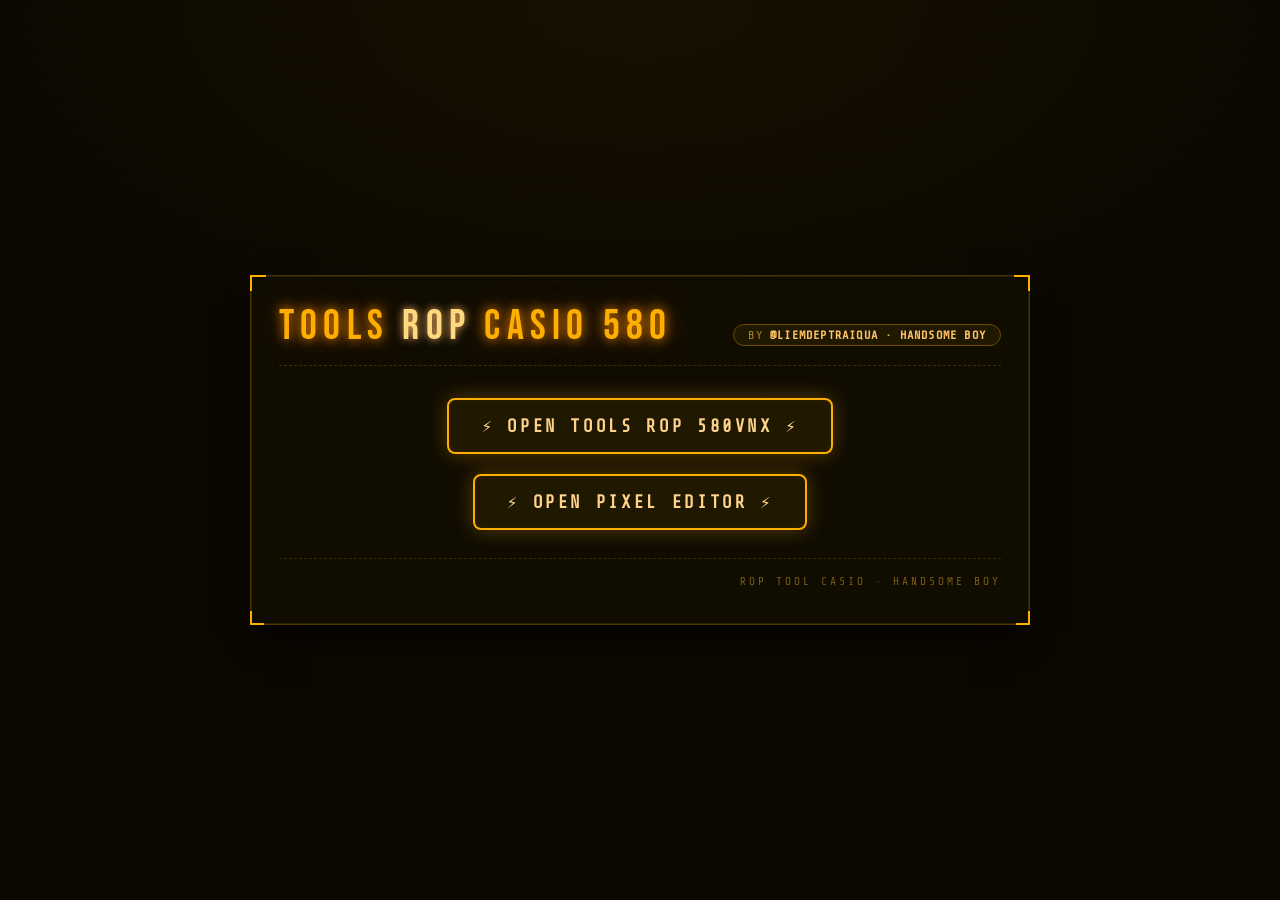
<file: index.html>
<!DOCTYPE html>
<html lang="en">
<head>
  <meta charset="UTF-8">
  <meta name="viewport" content="width=device-width, initial-scale=1.0, maximum-scale=1.0, user-scalable=yes">
  <title>HOME · HANDSOME BOY</title>
  <link rel="preconnect" href="https://fonts.googleapis.com">
  <link href="https://fonts.googleapis.com/css2?family=Share+Tech+Mono&family=Bebas+Neue&display=swap" rel="stylesheet">
  <style>
    * {
      margin: 0;
      padding: 0;
      box-sizing: border-box;
    }
  h1 {
  white-space: nowrap;
}
    body {
      min-height: 100vh;
      background: #0a0800;
      background-image: 
        radial-gradient(ellipse 80% 60% at 50% 0%, rgba(255, 176, 0, 0.05) 0%, transparent 70%),
        repeating-linear-gradient(0deg, transparent, transparent 2px, rgba(0,0,0,0.08) 2px, rgba(0,0,0,0.08) 4px);
      display: flex;
      align-items: center;
      justify-content: center;
      font-family: 'Share Tech Mono', 'Courier New', monospace;
      padding: 20px;
    }

    .toolkit-card {
      max-width: 780px;
      width: 100%;
      background: #0f0c00;
      border: 1px solid #4d3500;
      box-shadow: 0 0 0 1px #2a1e00 inset, 0 20px 35px -10px rgba(0,0,0,0.9);
      position: relative;
      padding: 28px 28px 36px;
      transition: all 0.2s;
    }

    .toolkit-card::before,
    .toolkit-card::after,
    .corner-bl,
    .corner-br {
      content: '';
      position: absolute;
      width: 14px;
      height: 14px;
      border-color: #ffb000;
      border-style: solid;
      pointer-events: none;
    }

    .toolkit-card::before {
      top: -1px;
      left: -1px;
      border-width: 2px 0 0 2px;
    }

    .toolkit-card::after {
      top: -1px;
      right: -1px;
      border-width: 2px 2px 0 0;
    }

    .corner-bl {
      bottom: -1px;
      left: -1px;
      border-width: 0 0 2px 2px;
    }

    .corner-br {
      bottom: -1px;
      right: -1px;
      border-width: 0 2px 2px 0;
    }

    .header-row {
      display: flex;
      align-items: baseline;
      justify-content: space-between;
      flex-wrap: wrap;
      margin-bottom: 32px;
      border-bottom: 1px dashed #3d2c00;
      padding-bottom: 16px;
    }

    h1 {
      font-family: 'Bebas Neue', sans-serif;
      font-size: 2.6rem;
      font-weight: 400;
      letter-spacing: 0.15em;
      color: #ffb000;
      text-shadow: 0 0 12px #ff8c00, 0 0 30px rgba(255,140,0,0.4);
      line-height: 1.1;
      word-break: break-word;
    }

    h1 span {
      color: #ffdb80;
      text-shadow: 0 0 8px #ffb86b;
    }

    .byline {
      color: #b3802a;
      font-size: 0.75rem;
      letter-spacing: 0.1em;
      background: #1f1800;
      padding: 3px 14px;
      border: 1px solid #6b4a00;
      border-radius: 30px;
      backdrop-filter: blur(2px);
      text-transform: uppercase;
      white-space: nowrap;
    }

    .byline b {
      color: #ffc468;
      font-weight: 600;
    }

    .launch-btn-wrapper {
      display: flex;
      justify-content: center;
      margin: 20px 0 18px;
    }

    .launch-btn {
      background: transparent;
      border: 2px solid #ffb000;
      color: #ffd58c;
      font-family: 'Share Tech Mono', monospace;
      font-size: 1.1rem;           /* 缩小字体 */
      font-weight: bold;
      letter-spacing: 0.15em;
      text-transform: uppercase;
      padding: 16px 32px;
      cursor: pointer;
      box-shadow: 0 0 20px rgba(255, 176, 0, 0.3), inset 0 0 10px rgba(255, 176, 0, 0.05);
      background: #1f1800;
      transition: all 0.2s ease;
      text-decoration: none;
      display: inline-block;
      border-radius: 8px;
      backdrop-filter: blur(4px);
      white-space: nowrap;          /* 强制不换行 */
    }

    .launch-btn:hover {
      background: #2f2400;
      border-color: #ffc234;
      color: #fff2d4;
      box-shadow: 0 0 35px #ffb00066, inset 0 0 20px #ffb00033;
      transform: scale(1.02);
      text-shadow: 0 0 8px #ffdd99;
    }

    .launch-btn:active {
      transform: scale(0.98);
    }

    .footer-note {
      margin-top: 28px;
      text-align: right;
      color: #7a5a1a;
      font-size: 0.7rem;
      border-top: 1px dashed #3a2800;
      padding-top: 16px;
      letter-spacing: 3px;
      text-transform: uppercase;
    }

    /* 响应式 */
    @media (max-width: 550px) {
      .toolkit-card { padding: 18px; }
      h1 { font-size: 1.9rem; }
      .byline { font-size: 0.65rem; padding: 2px 10px; white-space: normal; }
      .launch-btn { 
        font-size: 0.9rem;          /* 移动端再缩小一点 */
        padding: 12px 16px; 
        letter-spacing: 0.1em; 
        white-space: nowrap; 
      }
    }

    body::after {
      content: '';
      position: fixed;
      top: 0; left: 0; width: 100%; height: 100%;
      background: repeating-linear-gradient(0deg, rgba(0,0,0,0.02) 0px, rgba(255,120,0,0.02) 1px, transparent 2px, transparent 3px);
      pointer-events: none;
      z-index: 999;
    }
  </style>
</head>
<body>
  <div class="toolkit-card">
    <span class="corner-bl" aria-hidden="true"></span>
    <span class="corner-br" aria-hidden="true"></span>

    <div class="header-row">
      <h1>TOOLS <span>ROP</span> CASIO 580</h1>
      <div class="byline">by <b>@liemdeptraiqua · Handsome Boy</b></div>
    </div>

    <div class="launch-btn-wrapper">
  <a href="#" onclick="window.open(window.location.origin + '/Tools_Rop/', '_blank')" class="launch-btn">
    ⚡ OPEN TOOLS ROP 580VNX ⚡
  </a>
</div>
    <div class="launch-btn-wrapper">
      <a href="#" onclick="window.open(window.location.origin + '/Pixel_Editor/', '_blank')" class="launch-btn">
    ⚡ OPEN PIXEL EDITOR ⚡
      </a>
    </div>
    

    <div class="footer-note">ROP TOOL CASIO · HANDSOME BOY    </div>
  </div>
</body>
</html>
</file>
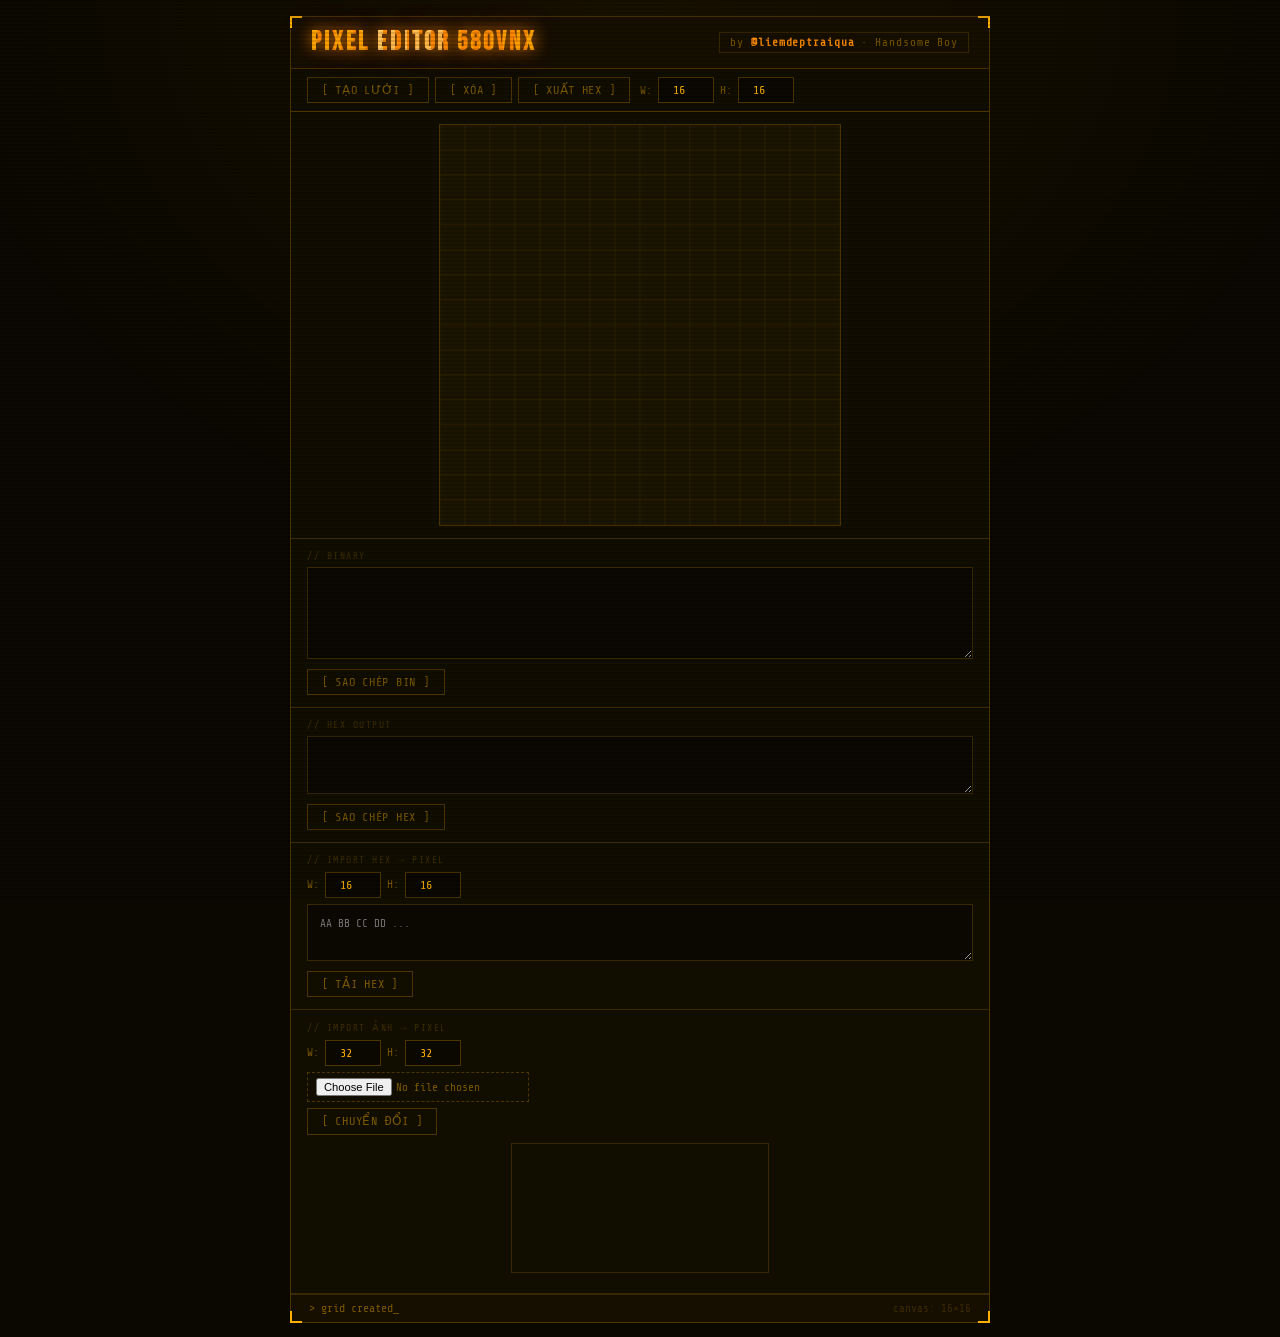
<file: Pixel_Edit/index.html>
<!DOCTYPE html>
<html lang="vi">
<head>
<meta charset="UTF-8">
<meta name="viewport" content="width=device-width, initial-scale=1.0, maximum-scale=1.0, user-scalable=no, viewport-fit=cover">
<title>PIXEL EDITOR · 580VNX · Handsome Boy</title>
<link rel="preconnect" href="https://fonts.googleapis.com">
<link href="https://fonts.googleapis.com/css2?family=Share+Tech+Mono&family=Bebas+Neue&display=swap" rel="stylesheet">
<style>
:root {
  --bg:     #0a0800;
  --paper:  #110e00;
  --panel:  #160f00;
  --border: #3a2800;
  --border2:#4d3500;
  --amber:  #ffb000;
  --amber2: #ff8c00;
  --amber3: #ffdb80;
  --dim:    #7a5800;
  --dimmer: #3d2c00;
  --red:    #ff4400;
  --green:  #39ff14;
  --text:   #ffe066;
}
*{box-sizing:border-box;margin:0;padding:0}

/* CRT scanline */
body::before {
  content:'';position:fixed;inset:0;
  background:repeating-linear-gradient(0deg,transparent,transparent 2px,rgba(0,0,0,0.13) 2px,rgba(0,0,0,0.13) 4px);
  pointer-events:none;z-index:9999;
}

body {
  background:var(--bg);
  font-family:'Share Tech Mono',monospace;
  min-height:100vh;
  display:flex;flex-direction:column;align-items:center;
  padding:16px;color:var(--amber);
  background-image:radial-gradient(ellipse 80% 60% at 50% 0%,rgba(255,160,0,0.06) 0%,transparent 70%);
}

/* ── WRAP ── */
.wrap{width:100%;max-width:700px;}

/* ── HEADER ── */
.header {
  border:1px solid var(--border2);border-bottom:none;
  padding:10px 20px;background:var(--panel);
  display:flex;align-items:center;justify-content:space-between;
  flex-wrap:wrap;gap:8px;position:relative;
}
.header::before,.header::after{content:'';position:absolute;width:10px;height:10px;border-color:var(--amber);border-style:solid;}
.header::before{top:-1px;left:-1px;border-width:2px 0 0 2px;}
.header::after {top:-1px;right:-1px;border-width:2px 2px 0 0;}

h1 {
  white-space: nowrap;    
  font-family:'Bebas Neue',sans-serif;font-size:1.6rem;
  letter-spacing:.12em;color:var(--amber);
  text-shadow:0 0 16px var(--amber2),0 0 40px rgba(255,140,0,.3);
  animation:flicker 8s infinite;
  /* striped effect on title */
  background:repeating-linear-gradient(
    90deg,
    var(--amber) 0px, var(--amber) 6px,
    var(--amber2) 6px, var(--amber2) 12px
  );
  -webkit-background-clip:text;
  -webkit-text-fill-color:transparent;
  background-clip:text;
}
@keyframes flicker{0%,95%,100%{opacity:1;}96%{opacity:.85;}97%{opacity:1;}98%{opacity:.7;}99%{opacity:1;}}

h1 span{
  background:repeating-linear-gradient(90deg,var(--amber3) 0px,var(--amber3) 6px,var(--amber2) 6px,var(--amber2) 12px);
  -webkit-background-clip:text;-webkit-text-fill-color:transparent;background-clip:text;
}
.credit{font-size:.7rem;color:var(--dim);border:1px solid var(--border);padding:3px 10px;letter-spacing:.08em;}
.credit b{color:var(--amber2);}

/* ── TOOLBAR ── */
.toolbar {
  border:1px solid var(--border2);border-bottom:none;
  padding:8px 16px;background:var(--paper);
  display:flex;flex-wrap:wrap;gap:6px;align-items:center;
}
.toolbar-section {
  border:1px solid var(--border2);border-bottom:none;
  padding:6px 16px;background:var(--paper);
  display:flex;flex-wrap:wrap;gap:6px;align-items:center;
}
.section-label{font-size:.6rem;color:var(--dimmer);letter-spacing:.1em;text-transform:uppercase;margin-right:4px;}

button {
  background:transparent;border:1px solid var(--border2);
  padding:5px 14px;font-family:'Share Tech Mono',monospace;
  font-size:.75rem;color:var(--dim);cursor:pointer;
  letter-spacing:.06em;transition:all .12s;text-transform:uppercase;
}
button:hover{color:var(--amber);border-color:var(--amber);background:rgba(255,176,0,.07);box-shadow:0 0 10px rgba(255,176,0,.15);}
button:active{transform:scale(.97);}

input[type="number"] {
  background:var(--bg);border:1px solid var(--border2);
  color:var(--amber);font-family:'Share Tech Mono',monospace;
  font-size:.75rem;padding:5px 8px;width:56px;text-align:center;outline:none;
}
input[type="number"]:focus{border-color:var(--amber2);}
input[type="file"]{
  background:transparent;border:1px dashed var(--border2);
  color:var(--dim);font-family:'Share Tech Mono',monospace;
  font-size:.7rem;padding:5px 8px;outline:none;
  cursor:pointer;
}

/* ── MAIN BORDER ── */
.main-border{
  border:1px solid var(--border2);background:var(--paper);position:relative;
}
.main-border::before,.main-border::after{content:'';position:absolute;width:10px;height:10px;border-color:var(--amber);border-style:solid;}
.main-border::before{bottom:-1px;left:-1px;border-width:0 0 2px 2px;}
.main-border::after {bottom:-1px;right:-1px;border-width:0 2px 2px 0;}

/* ── CANVAS AREA ── */
.canvas-wrap{padding:12px;display:flex;justify-content:center;overflow-x:auto;border-bottom:1px solid var(--border);}
#pixelCanvas{
  display:block;border:1px solid var(--border2);
  image-rendering:crisp-edges;touch-action:none;
  background:#1a1400;cursor:crosshair;
}

/* ── OUTPUT SECTION ── */
.output-section{padding:12px 16px;border-bottom:1px solid var(--border);}
.panel-label{font-size:.6rem;text-transform:uppercase;letter-spacing:.16em;color:var(--dimmer);display:block;margin-bottom:6px;}

textarea{
  width:100%;background:var(--bg);border:1px solid var(--border);
  color:var(--amber3);font-family:'Share Tech Mono',monospace;
  font-size:11px;padding:10px 12px;resize:vertical;outline:none;
  line-height:1.6;
}
textarea:focus{border-color:var(--amber2);}

/* ── STATUS BAR ── */
.status-row{
  border-top:1px solid var(--border);padding:7px 18px;background:var(--panel);
  display:flex;justify-content:space-between;align-items:center;flex-wrap:wrap;gap:8px;
}
.status-pill{font-size:.72rem;color:var(--dim);font-family:'Share Tech Mono',monospace;transition:color .3s;}
.stats-pill{font-size:.68rem;color:var(--dimmer);}

/* ── PREVIEW ── */
#preview{display:block;margin:8px auto;border:1px solid var(--border);}

.addr-inp{
  background:var(--bg);border:1px solid var(--border2);color:var(--amber);
  font-family:'Share Tech Mono',monospace;font-size:.75rem;padding:4px 8px;
  width:50px;text-align:center;outline:none;
}
</style>
</head>
<body>
<div class="wrap">

  <!-- HEADER -->
  <div class="header">
    <h1>PIXEL <span>EDITOR</span> 580VNX</h1>
    <div class="credit">by <b>@liemdeptraiqua</b> · Handsome Boy</div>
  </div>

  <!-- TOOLBAR: CREATE -->
  <div class="toolbar">
    <button id="createGridBtn">[ TẠO LƯỚI ]</button>
    <button id="clearGridBtn">[ XÓA ]</button>
    <button id="exportBtn">[ XUẤT HEX ]</button>
    <span style="color:var(--dim);font-size:.7rem;margin-left:4px">W:</span>
    <input class="addr-inp" type="number" id="cols" value="16" min="1" max="192">
    <span style="color:var(--dim);font-size:.7rem">H:</span>
    <input class="addr-inp" type="number" id="rows" value="16" min="1" max="63">
  </div>

  <!-- MAIN -->
  <div class="main-border">

    <!-- CANVAS -->
    <div class="canvas-wrap">
      <canvas id="pixelCanvas" width="512" height="512"></canvas>
    </div>

    <!-- BINARY OUTPUT -->
    <div class="output-section">
      <span class="panel-label">// binary</span>
      <textarea id="binaryOut" rows="4" readonly></textarea>
      <div style="margin-top:6px">
        <button class="copy-btn" data-target="binaryOut">[ SAO CHÉP BIN ]</button>
      </div>
    </div>

    <!-- HEX OUTPUT -->
    <div class="output-section">
      <span class="panel-label">// hex output</span>
      <textarea id="hexOut" rows="2" readonly></textarea>
      <div style="margin-top:6px">
        <button class="copy-btn" data-target="hexOut">[ SAO CHÉP HEX ]</button>
      </div>
    </div>

    <!-- IMPORT HEX -->
    <div class="output-section">
      <span class="panel-label">// import hex → pixel</span>
      <div style="display:flex;gap:6px;align-items:center;margin-bottom:6px;flex-wrap:wrap;">
        <span style="color:var(--dim);font-size:.7rem">W:</span>
        <input class="addr-inp" type="number" id="hexW" value="16" min="1" max="192">
        <span style="color:var(--dim);font-size:.7rem">H:</span>
        <input class="addr-inp" type="number" id="hexH" value="16" min="1" max="63">
      </div>
      <textarea id="hexInput" placeholder="AA BB CC DD ..." rows="2"></textarea>
      <div style="margin-top:6px"><button id="loadHexBtn">[ TẢI HEX ]</button></div>
    </div>

    <!-- IMPORT IMAGE -->
    <div class="output-section">
      <span class="panel-label">// import ảnh → pixel</span>
      <div style="display:flex;gap:6px;align-items:center;margin-bottom:6px;flex-wrap:wrap;">
        <span style="color:var(--dim);font-size:.7rem">W:</span>
        <input class="addr-inp" type="number" id="imgW" value="32" min="1" max="192">
        <span style="color:var(--dim);font-size:.7rem">H:</span>
        <input class="addr-inp" type="number" id="imgH" value="32" min="1" max="63">
      </div>
      <input type="file" id="imageLoader" accept="image/*">
      <div style="margin-top:6px"><button id="processImageBtn">[ CHUYỂN ĐỔI ]</button></div>
      <canvas id="preview" width="256" height="128"></canvas>
    </div>

    <!-- STATUS -->
    <div class="status-row">
      <div class="status-pill" id="statusMsg">&gt; ready_</div>
      <div class="stats-pill" id="statsMsg">canvas: 16×16</div>
    </div>

  </div>
</div>

<script>
(function(){
  const canvas=document.getElementById('pixelCanvas');
  const ctx=canvas.getContext('2d');
  const colsInput=document.getElementById('cols');
  const rowsInput=document.getElementById('rows');
  const binaryOut=document.getElementById('binaryOut');
  const hexOut=document.getElementById('hexOut');
  const hexW=document.getElementById('hexW');
  const hexH=document.getElementById('hexH');
  const hexInput=document.getElementById('hexInput');
  const imgW=document.getElementById('imgW');
  const imgH=document.getElementById('imgH');
  const imageLoader=document.getElementById('imageLoader');
  const preview=document.getElementById('preview');
  const statusMsg=document.getElementById('statusMsg');
  const statsMsg=document.getElementById('statsMsg');

  let rows=16,cols=16,grid=[],cellSize=32,isDrawing=false,drawMode=true,lastRow=-1,lastCol=-1;

  function setStatus(t,err=false){statusMsg.textContent=t;statusMsg.style.color=err?'var(--red)':'var(--dim)';}

  function createGrid(r,c){
    r=r||parseInt(rowsInput.value)||16;
    c=c||parseInt(colsInput.value)||16;
    r=Math.min(63,Math.max(1,r));
    c=Math.min(192,Math.max(1,c));
    rows=r;cols=c;
    grid=Array.from({length:rows},()=>new Array(cols).fill(false));
    cellSize=Math.max(4,Math.min(32,Math.floor(Math.min(400/cols,400/rows))));
    canvas.width=cols*cellSize;canvas.height=rows*cellSize;
    redrawCanvas();
    statsMsg.textContent=`canvas: ${cols}×${rows}`;
    setStatus('> grid created_');
  }

  function redrawCanvas(){
    ctx.clearRect(0,0,canvas.width,canvas.height);
    for(let r=0;r<rows;r++) for(let c=0;c<cols;c++){
      if(grid[r][c]){ctx.fillStyle='#ff8c00';ctx.fillRect(c*cellSize,r*cellSize,cellSize,cellSize);}
      else{
        ctx.fillStyle='#1a1400';ctx.fillRect(c*cellSize,r*cellSize,cellSize,cellSize);
        ctx.strokeStyle='#3a2a00';ctx.lineWidth=0.5;ctx.strokeRect(c*cellSize,r*cellSize,cellSize,cellSize);
      }
    }
  }

  function setPixel(row,col,active){
    if(row<0||row>=rows||col<0||col>=cols) return;
    if(grid[row][col]===active) return;
    grid[row][col]=active;
    ctx.fillStyle=active?'#ff8c00':'#1a1400';
    ctx.fillRect(col*cellSize,row*cellSize,cellSize,cellSize);
    if(!active){ctx.strokeStyle='#3a2a00';ctx.lineWidth=0.5;ctx.strokeRect(col*cellSize,row*cellSize,cellSize,cellSize);}
  }

  function drawLine(x0,y0,x1,y1,mode){
    const dx=Math.abs(x1-x0),dy=Math.abs(y1-y0),sx=x0<x1?1:-1,sy=y0<y1?1:-1;
    let err=dx-dy,x=x0,y=y0;
    while(true){setPixel(y,x,mode);if(x===x1&&y===y1) break;const e2=2*err;if(e2>-dy){err-=dy;x+=sx;}if(e2<dx){err+=dx;y+=sy;}}
  }

  function getCellFromClient(clientX,clientY){
    const rect=canvas.getBoundingClientRect();
    const scaleX=canvas.width/rect.width,scaleY=canvas.height/rect.height;
    const cx=(clientX-rect.left)*scaleX,cy=(clientY-rect.top)*scaleY;
    if(cx<0||cx>=canvas.width||cy<0||cy>=canvas.height) return null;
    return{row:Math.floor(cy/cellSize),col:Math.floor(cx/cellSize)};
  }

  function handleStart(e){
    e.preventDefault();const client=e.touches?e.touches[0]:e;
    const pos=getCellFromClient(client.clientX,client.clientY);if(!pos) return;
    const{row,col}=pos;drawMode=!grid[row][col];isDrawing=true;lastRow=row;lastCol=col;setPixel(row,col,drawMode);
  }
  function handleMove(e){
    if(!isDrawing) return;e.preventDefault();
    const client=e.touches?e.touches[0]:e;
    const pos=getCellFromClient(client.clientX,client.clientY);if(!pos) return;
    const{row,col}=pos;if(row===lastRow&&col===lastCol) return;
    drawLine(lastCol,lastRow,col,row,drawMode);lastRow=row;lastCol=col;
  }
  function handleEnd(e){e.preventDefault();isDrawing=false;lastRow=lastCol=-1;}

  canvas.addEventListener('touchstart',handleStart,{passive:false});
  canvas.addEventListener('touchmove',handleMove,{passive:false});
  canvas.addEventListener('touchend',handleEnd);
  canvas.addEventListener('touchcancel',handleEnd);
  canvas.addEventListener('mousedown',handleStart);
  window.addEventListener('mousemove',handleMove);
  window.addEventListener('mouseup',handleEnd);

  function generateData(){
    let bin='',hex=[];
    for(let r=0;r<rows;r++){
      let line='';
      for(let c=0;c<cols;c++) line+=grid[r][c]?'1':'0';
      bin+=line+'\n';
      for(let k=0;k<line.length;k+=8) hex.push(parseInt(line.slice(k,k+8).padEnd(8,'0'),2).toString(16).toUpperCase().padStart(2,'0'));
    }
    binaryOut.value=bin.trim();hexOut.value=hex.join(' ');
    setStatus(`> exported ${hex.length} bytes_`);
    statsMsg.textContent=`canvas: ${cols}×${rows} | bytes: ${hex.length}`;
  }

  function clearGrid(){
    for(let r=0;r<rows;r++) for(let c=0;c<cols;c++) grid[r][c]=false;
    redrawCanvas();binaryOut.value=hexOut.value='';setStatus('> cleared_');
  }

  function copyText(text){
    navigator.clipboard?.writeText(text).then(()=>setStatus('> copied_')).catch(()=>{
      const ta=document.createElement('textarea');ta.value=text;document.body.appendChild(ta);ta.select();
      document.execCommand('copy');document.body.removeChild(ta);setStatus('> copied_');
    });
  }

  function loadHex(){
    const w=parseInt(hexW.value),h=parseInt(hexH.value);
    if(w<1||h<1||w>192||h>63) return;
    createGrid(h,w);
    const bytes=hexInput.value.trim().split(/\s+/).filter(b=>/^[0-9A-Fa-f]+$/.test(b));
    let bin='';bytes.forEach(b=>bin+=parseInt(b,16).toString(2).padStart(8,'0'));
    let idx=0;
    for(let r=0;r<h;r++) for(let c=0;c<w;c++){if(bin[idx]==='1') setPixel(r,c,true);idx++;}
    generateData();setStatus('> hex loaded_');
  }

  function processImage(){
    const file=imageLoader.files[0];if(!file) return setStatus('> no image_',true);
    let w=Math.min(192,Math.max(1,parseInt(imgW.value))),h=Math.min(63,Math.max(1,parseInt(imgH.value)));
    const reader=new FileReader();
    reader.onload=e=>{
      const img=new Image();
      img.onload=()=>{
        createGrid(h,w);
        const tmp=document.createElement('canvas');tmp.width=w;tmp.height=h;
        const tCtx=tmp.getContext('2d');tCtx.drawImage(img,0,0,w,h);
        const data=tCtx.getImageData(0,0,w,h).data;
        preview.width=w*6;preview.height=h*6;
        const pctx=preview.getContext('2d');
        let idx=0;
        for(let y=0;y<h;y++) for(let x=0;x<w;x++){
          const gray=(data[idx]+data[idx+1]+data[idx+2])/3,active=gray<128;
          if(active) setPixel(y,x,true);
          pctx.fillStyle=active?'#ff8c00':'#0a0800';pctx.fillRect(x*6,y*6,6,6);
          idx+=4;
        }
        generateData();setStatus('> image converted_');
      };img.src=e.target.result;
    };reader.readAsDataURL(file);
  }

  document.getElementById('createGridBtn').onclick=()=>{createGrid();generateData();};
  document.getElementById('clearGridBtn').onclick=clearGrid;
  document.getElementById('exportBtn').onclick=generateData;
  document.getElementById('loadHexBtn').onclick=loadHex;
  document.getElementById('processImageBtn').onclick=processImage;
  document.querySelectorAll('[data-target]').forEach(btn=>{
    btn.onclick=()=>copyText(document.getElementById(btn.dataset.target).value);
  });

  createGrid();
})();
</script>
</body>
</html>
</file>
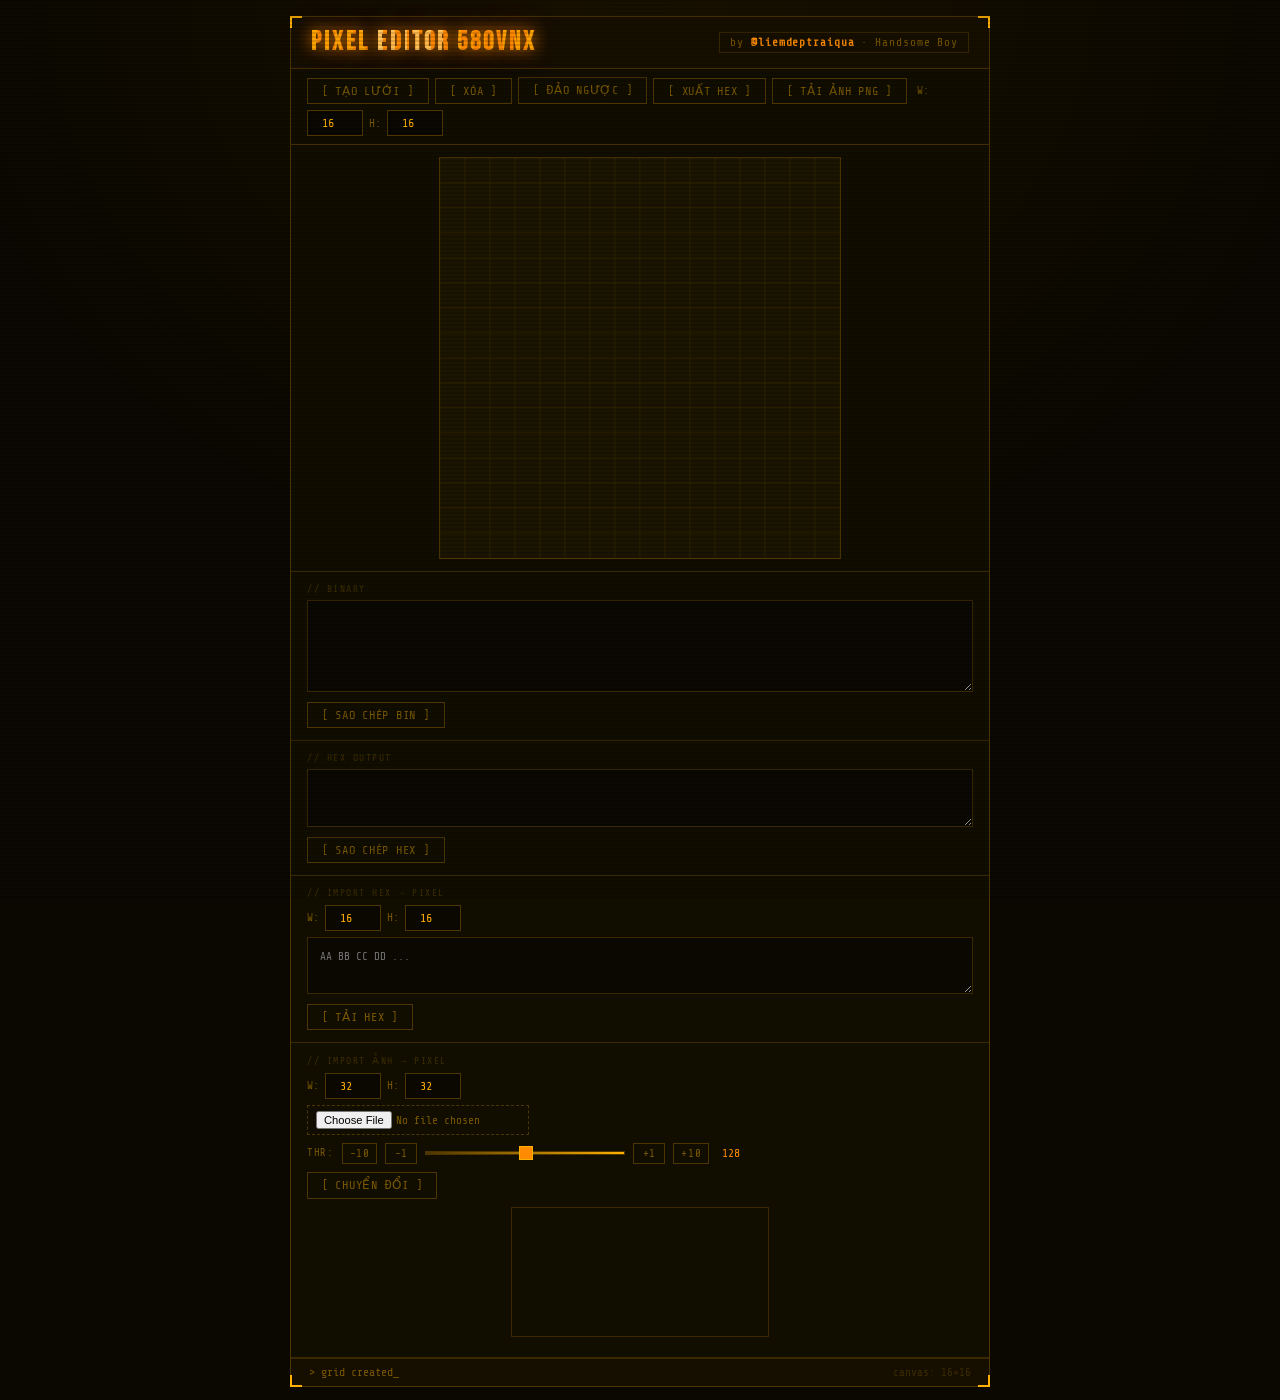
<file: Pixel_Editor/index.html>
<!DOCTYPE html>
<html lang="vi">
<head>
<meta charset="UTF-8">
<meta name="viewport" content="width=device-width, initial-scale=1.0, maximum-scale=1.0, user-scalable=no, viewport-fit=cover">
<title>PIXEL EDITOR · 580VNX · Handsome Boy</title>
<link rel="preconnect" href="https://fonts.googleapis.com">
<link href="https://fonts.googleapis.com/css2?family=Share+Tech+Mono&family=Bebas+Neue&display=swap" rel="stylesheet">
<style>
:root {
  --bg:     #0a0800;
  --paper:  #110e00;
  --panel:  #160f00;
  --border: #3a2800;
  --border2:#4d3500;
  --amber:  #ffb000;
  --amber2: #ff8c00;
  --amber3: #ffdb80;
  --dim:    #7a5800;
  --dimmer: #3d2c00;
  --red:    #ff4400;
  --green:  #39ff14;
  --text:   #ffe066;
}
*{box-sizing:border-box;margin:0;padding:0}

/* CRT scanline */
body::before {
  content:'';position:fixed;inset:0;
  background:repeating-linear-gradient(0deg,transparent,transparent 2px,rgba(0,0,0,0.13) 2px,rgba(0,0,0,0.13) 4px);
  pointer-events:none;z-index:9999;
}

body {
  background:var(--bg);
  font-family:'Share Tech Mono',monospace;
  min-height:100vh;
  display:flex;flex-direction:column;align-items:center;
  padding:16px;color:var(--amber);
  background-image:radial-gradient(ellipse 80% 60% at 50% 0%,rgba(255,160,0,0.06) 0%,transparent 70%);
}

/* ── WRAP ── */
.wrap{width:100%;max-width:700px;}

/* ── HEADER ── */
.header {
  border:1px solid var(--border2);border-bottom:none;
  padding:10px 20px;background:var(--panel);
  display:flex;align-items:center;justify-content:space-between;
  flex-wrap:wrap;gap:8px;position:relative;
}
.header::before,.header::after{content:'';position:absolute;width:10px;height:10px;border-color:var(--amber);border-style:solid;}
.header::before{top:-1px;left:-1px;border-width:2px 0 0 2px;}
.header::after {top:-1px;right:-1px;border-width:2px 2px 0 0;}

h1 {
  white-space: nowrap;    
  font-family:'Bebas Neue',sans-serif;font-size:1.6rem;
  letter-spacing:.12em;color:var(--amber);
  text-shadow:0 0 16px var(--amber2),0 0 40px rgba(255,140,0,.3);
  animation:flicker 8s infinite;
  /* striped effect on title */
  background:repeating-linear-gradient(
    90deg,
    var(--amber) 0px, var(--amber) 6px,
    var(--amber2) 6px, var(--amber2) 12px
  );
  -webkit-background-clip:text;
  -webkit-text-fill-color:transparent;
  background-clip:text;
}
@keyframes flicker{0%,95%,100%{opacity:1;}96%{opacity:.85;}97%{opacity:1;}98%{opacity:.7;}99%{opacity:1;}}

h1 span{
  background:repeating-linear-gradient(90deg,var(--amber3) 0px,var(--amber3) 6px,var(--amber2) 6px,var(--amber2) 12px);
  -webkit-background-clip:text;-webkit-text-fill-color:transparent;background-clip:text;
}
.credit{font-size:.7rem;color:var(--dim);border:1px solid var(--border);padding:3px 10px;letter-spacing:.08em;}
.credit b{color:var(--amber2);}

/* ── TOOLBAR ── */
.toolbar {
  border:1px solid var(--border2);border-bottom:none;
  padding:8px 16px;background:var(--paper);
  display:flex;flex-wrap:wrap;gap:6px;align-items:center;
}
.toolbar-section {
  border:1px solid var(--border2);border-bottom:none;
  padding:6px 16px;background:var(--paper);
  display:flex;flex-wrap:wrap;gap:6px;align-items:center;
}
.section-label{font-size:.6rem;color:var(--dimmer);letter-spacing:.1em;text-transform:uppercase;margin-right:4px;}

button {
  background:transparent;border:1px solid var(--border2);
  padding:5px 14px;font-family:'Share Tech Mono',monospace;
  font-size:.75rem;color:var(--dim);cursor:pointer;
  letter-spacing:.06em;transition:all .12s;text-transform:uppercase;
}
button:hover{color:var(--amber);border-color:var(--amber);background:rgba(255,176,0,.07);box-shadow:0 0 10px rgba(255,176,0,.15);}
button:active{transform:scale(.97);}

input[type="number"] {
  background:var(--bg);border:1px solid var(--border2);
  color:var(--amber);font-family:'Share Tech Mono',monospace;
  font-size:.75rem;padding:5px 8px;width:56px;text-align:center;outline:none;
}
input[type="number"]:focus{border-color:var(--amber2);}
input[type="file"]{
  background:transparent;border:1px dashed var(--border2);
  color:var(--dim);font-family:'Share Tech Mono',monospace;
  font-size:.7rem;padding:5px 8px;outline:none;
  cursor:pointer;
}

/* ── MAIN BORDER ── */
.main-border{
  border:1px solid var(--border2);background:var(--paper);position:relative;
}
.main-border::before,.main-border::after{content:'';position:absolute;width:10px;height:10px;border-color:var(--amber);border-style:solid;}
.main-border::before{bottom:-1px;left:-1px;border-width:0 0 2px 2px;}
.main-border::after {bottom:-1px;right:-1px;border-width:0 2px 2px 0;}

/* ── CANVAS AREA ── */
.canvas-wrap{padding:12px;display:flex;justify-content:center;overflow-x:auto;border-bottom:1px solid var(--border);}
#pixelCanvas{
  display:block;border:1px solid var(--border2);
  image-rendering:crisp-edges;touch-action:none;
  background:#1a1400;cursor:crosshair;
  max-width:100%;      /* thêm dòng này */
  height:auto;         /* thêm dòng này */
}
/* ── OUTPUT SECTION ── */
.output-section{padding:12px 16px;border-bottom:1px solid var(--border);}
.panel-label{font-size:.6rem;text-transform:uppercase;letter-spacing:.16em;color:var(--dimmer);display:block;margin-bottom:6px;}

textarea{
  width:100%;background:var(--bg);border:1px solid var(--border);
  color:var(--amber3);font-family:'Share Tech Mono',monospace;
  font-size:11px;padding:10px 12px;resize:vertical;outline:none;
  line-height:1.6;
}
textarea:focus{border-color:var(--amber2);}

/* ── STATUS BAR ── */
.status-row{
  border-top:1px solid var(--border);padding:7px 18px;background:var(--panel);
  display:flex;justify-content:space-between;align-items:center;flex-wrap:wrap;gap:8px;
}
.status-pill{font-size:.72rem;color:var(--dim);font-family:'Share Tech Mono',monospace;transition:color .3s;}
.stats-pill{font-size:.68rem;color:var(--dimmer);}

/* ── PREVIEW ── */
#preview{display:block;margin:8px auto;border:1px solid var(--border);max-width:100%;height:auto;}

.addr-inp{
  background:var(--bg);border:1px solid var(--border2);color:var(--amber);
  font-family:'Share Tech Mono',monospace;font-size:.75rem;padding:4px 8px;
  width:50px;text-align:center;outline:none;
}

/* ── THRESHOLD SLIDER ── */
.threshold-row{display:flex;align-items:center;gap:8px;margin:8px 0;flex-wrap:wrap;}
.threshold-row label{font-size:.65rem;color:var(--dim);letter-spacing:.06em;white-space:nowrap;}
.threshold-row .val{font-size:.72rem;color:var(--amber2);min-width:28px;text-align:center;}
input[type="range"]{
  -webkit-appearance:none;appearance:none;
  flex:1;min-width:80px;max-width:200px;height:4px;
  background:linear-gradient(90deg,var(--border2) 0%,var(--amber) 100%);
  border:1px solid var(--border2);outline:none;cursor:pointer;
  touch-action:none;
}
input[type="range"]::-webkit-slider-thumb{
  -webkit-appearance:none;width:14px;height:14px;
  background:var(--amber2);border:1px solid var(--amber);
  cursor:pointer;
}
input[type="range"]::-moz-range-thumb{
  width:14px;height:14px;background:var(--amber2);
  border:1px solid var(--amber);cursor:pointer;border-radius:0;
}
.thr-btn{padding:3px 7px;font-size:.68rem;min-width:32px;}
</style>
</head>
<body>
<div class="wrap">

  <!-- HEADER -->
  <div class="header">
    <h1>PIXEL <span>EDITOR</span> 580VNX</h1>
    <div class="credit">by <b>@liemdeptraiqua</b> · Handsome Boy</div>
  </div>

  <!-- TOOLBAR: CREATE -->
  <div class="toolbar">
    <button id="createGridBtn">[ TẠO LƯỚI ]</button>
    <button id="clearGridBtn">[ XÓA ]</button>
    <button id="invertBtn">[ ĐẢO NGƯỢC ]</button>
    <button id="exportBtn">[ XUẤT HEX ]</button>
    <button id="downloadPngBtn">[ TẢI ẢNH PNG ]</button>
    <span style="color:var(--dim);font-size:.7rem;margin-left:4px">W:</span>
    <input class="addr-inp" type="number" id="cols" value="16" min="1" max="192">
    <span style="color:var(--dim);font-size:.7rem">H:</span>
    <input class="addr-inp" type="number" id="rows" value="16" min="1" max="63">
  </div>

  <!-- MAIN -->
  <div class="main-border">

    <!-- CANVAS -->
    <div class="canvas-wrap">
      <canvas id="pixelCanvas" width="512" height="512"></canvas>
    </div>

    <!-- BINARY OUTPUT -->
    <div class="output-section">
      <span class="panel-label">// binary</span>
      <textarea id="binaryOut" rows="4" readonly></textarea>
      <div style="margin-top:6px">
        <button class="copy-btn" data-target="binaryOut">[ SAO CHÉP BIN ]</button>
      </div>
    </div>

    <!-- HEX OUTPUT -->
    <div class="output-section">
      <span class="panel-label">// hex output</span>
      <textarea id="hexOut" rows="2" readonly></textarea>
      <div style="margin-top:6px">
        <button class="copy-btn" data-target="hexOut">[ SAO CHÉP HEX ]</button>
      </div>
    </div>

    <!-- IMPORT HEX -->
    <div class="output-section">
      <span class="panel-label">// import hex → pixel</span>
      <div style="display:flex;gap:6px;align-items:center;margin-bottom:6px;flex-wrap:wrap;">
        <span style="color:var(--dim);font-size:.7rem">W:</span>
        <input class="addr-inp" type="number" id="hexW" value="16" min="1" max="192">
        <span style="color:var(--dim);font-size:.7rem">H:</span>
        <input class="addr-inp" type="number" id="hexH" value="16" min="1" max="63">
      </div>
      <textarea id="hexInput" placeholder="AA BB CC DD ..." rows="2"></textarea>
      <div style="margin-top:6px"><button id="loadHexBtn">[ TẢI HEX ]</button></div>
    </div>

    <!-- IMPORT IMAGE -->
    <div class="output-section">
      <span class="panel-label">// import ảnh → pixel</span>
      <div style="display:flex;gap:6px;align-items:center;margin-bottom:6px;flex-wrap:wrap;">
        <span style="color:var(--dim);font-size:.7rem">W:</span>
        <input class="addr-inp" type="number" id="imgW" value="32" min="1" max="192">
        <span style="color:var(--dim);font-size:.7rem">H:</span>
        <input class="addr-inp" type="number" id="imgH" value="32" min="1" max="63">
      </div>
      <input type="file" id="imageLoader" accept="image/*">
      <div class="threshold-row">
        <label>THR:</label>
        <button class="thr-btn" data-step="-10">-10</button>
        <button class="thr-btn" data-step="-1">-1</button>
        <input type="range" id="threshold" min="0" max="255" value="128">
        <button class="thr-btn" data-step="1">+1</button>
        <button class="thr-btn" data-step="10">+10</button>
        <span class="val" id="thresholdVal">128</span>
      </div>
      <div style="margin-top:6px"><button id="processImageBtn">[ CHUYỂN ĐỔI ]</button></div>
      <canvas id="preview" width="256" height="128"></canvas>
    </div>

    <!-- STATUS -->
    <div class="status-row">
      <div class="status-pill" id="statusMsg">&gt; ready_</div>
      <div class="stats-pill" id="statsMsg">canvas: 16×16</div>
    </div>

  </div>
</div>

<script>
(function(){
  const canvas=document.getElementById('pixelCanvas');
  const ctx=canvas.getContext('2d');
  const colsInput=document.getElementById('cols');
  const rowsInput=document.getElementById('rows');
  const binaryOut=document.getElementById('binaryOut');
  const hexOut=document.getElementById('hexOut');
  const hexW=document.getElementById('hexW');
  const hexH=document.getElementById('hexH');
  const hexInput=document.getElementById('hexInput');
  const imgW=document.getElementById('imgW');
  const imgH=document.getElementById('imgH');
  const imageLoader=document.getElementById('imageLoader');
  const preview=document.getElementById('preview');
  const statusMsg=document.getElementById('statusMsg');
  const statsMsg=document.getElementById('statsMsg');

  let rows=16,cols=16,grid=[],cellSize=32,isDrawing=false,drawMode=true,lastRow=-1,lastCol=-1;

  function setStatus(t,err=false){statusMsg.textContent=t;statusMsg.style.color=err?'var(--red)':'var(--dim)';}

  function createGrid(r,c){
    r=r||parseInt(rowsInput.value)||16;
    c=c||parseInt(colsInput.value)||16;
    r=Math.min(63,Math.max(1,r));
    c=Math.min(192,Math.max(1,c));
    rows=r;cols=c;
    grid=Array.from({length:rows},()=>new Array(cols).fill(false));
    cellSize=Math.max(4,Math.min(32,Math.floor(Math.min(400/cols,400/rows))));
    canvas.width=cols*cellSize;canvas.height=rows*cellSize;
    redrawCanvas();
    statsMsg.textContent=`canvas: ${cols}×${rows}`;
    setStatus('> grid created_');
  }

  function redrawCanvas(){
    ctx.clearRect(0,0,canvas.width,canvas.height);
    for(let r=0;r<rows;r++) for(let c=0;c<cols;c++){
      if(grid[r][c]){ctx.fillStyle='#ff8c00';ctx.fillRect(c*cellSize,r*cellSize,cellSize,cellSize);}
      else{
        ctx.fillStyle='#1a1400';ctx.fillRect(c*cellSize,r*cellSize,cellSize,cellSize);
        ctx.strokeStyle='#3a2a00';ctx.lineWidth=0.5;ctx.strokeRect(c*cellSize,r*cellSize,cellSize,cellSize);
      }
    }
  }

  function setPixel(row,col,active){
    if(row<0||row>=rows||col<0||col>=cols) return;
    if(grid[row][col]===active) return;
    grid[row][col]=active;
    ctx.fillStyle=active?'#ff8c00':'#1a1400';
    ctx.fillRect(col*cellSize,row*cellSize,cellSize,cellSize);
    if(!active){ctx.strokeStyle='#3a2a00';ctx.lineWidth=0.5;ctx.strokeRect(col*cellSize,row*cellSize,cellSize,cellSize);}
  }

  function downloadPng(){
    const out=document.createElement('canvas');
    out.width=cols;out.height=rows;
    const octx=out.getContext('2d');
    octx.fillStyle='#000000';octx.fillRect(0,0,cols,rows);
    octx.fillStyle='#ffffff';
    for(let r=0;r<rows;r++) for(let c=0;c<cols;c++){
      if(grid[r][c]) octx.fillRect(c,r,1,1);
    }
    out.toBlob(blob=>{
      const url=URL.createObjectURL(blob);
      const a=document.createElement('a');
      a.href=url;a.download=`pixelart_${cols}x${rows}.png`;
      document.body.appendChild(a);a.click();
      document.body.removeChild(a);
      URL.revokeObjectURL(url);
    },'image/png');
    setStatus(`> png exported (${cols}x${rows})_`);
  }

  function drawLine(x0,y0,x1,y1,mode){
    const dx=Math.abs(x1-x0),dy=Math.abs(y1-y0),sx=x0<x1?1:-1,sy=y0<y1?1:-1;
    let err=dx-dy,x=x0,y=y0;
    while(true){setPixel(y,x,mode);if(x===x1&&y===y1) break;const e2=2*err;if(e2>-dy){err-=dy;x+=sx;}if(e2<dx){err+=dx;y+=sy;}}
  }

  function getCellFromClient(clientX,clientY){
    const rect=canvas.getBoundingClientRect();
    const scaleX=canvas.width/rect.width,scaleY=canvas.height/rect.height;
    const cx=(clientX-rect.left)*scaleX,cy=(clientY-rect.top)*scaleY;
    if(cx<0||cx>=canvas.width||cy<0||cy>=canvas.height) return null;
    return{row:Math.floor(cy/cellSize),col:Math.floor(cx/cellSize)};
  }

  function handleStart(e){
    e.preventDefault();const client=e.touches?e.touches[0]:e;
    const pos=getCellFromClient(client.clientX,client.clientY);if(!pos) return;
    const{row,col}=pos;drawMode=!grid[row][col];isDrawing=true;lastRow=row;lastCol=col;setPixel(row,col,drawMode);
  }
  function handleMove(e){
    if(!isDrawing) return;e.preventDefault();
    const client=e.touches?e.touches[0]:e;
    const pos=getCellFromClient(client.clientX,client.clientY);if(!pos) return;
    const{row,col}=pos;if(row===lastRow&&col===lastCol) return;
    drawLine(lastCol,lastRow,col,row,drawMode);lastRow=row;lastCol=col;
  }
  function handleEnd(e){e.preventDefault();isDrawing=false;lastRow=lastCol=-1;}

  canvas.addEventListener('touchstart',handleStart,{passive:false});
  canvas.addEventListener('touchmove',handleMove,{passive:false});
  canvas.addEventListener('touchend',handleEnd);
  canvas.addEventListener('touchcancel',handleEnd);
  canvas.addEventListener('mousedown',handleStart);
  window.addEventListener('mousemove',handleMove);
  window.addEventListener('mouseup',handleEnd);

  function generateData(){
    let bin='',hex=[];
    for(let r=0;r<rows;r++){
      let line='';
      for(let c=0;c<cols;c++) line+=grid[r][c]?'1':'0';
      bin+=line+'\n';
      for(let k=0;k<line.length;k+=8) hex.push(parseInt(line.slice(k,k+8).padEnd(8,'0'),2).toString(16).toUpperCase().padStart(2,'0'));
    }
    binaryOut.value=bin.trim();hexOut.value=hex.join(' ');
    setStatus(`> exported ${hex.length} bytes_`);
    statsMsg.textContent=`canvas: ${cols}×${rows} | bytes: ${hex.length}`;
  }

  function clearGrid(){
    for(let r=0;r<rows;r++) for(let c=0;c<cols;c++) grid[r][c]=false;
    redrawCanvas();binaryOut.value=hexOut.value='';setStatus('> cleared_');
  }

  function copyText(text){
    navigator.clipboard?.writeText(text).then(()=>setStatus('> copied_')).catch(()=>{
      const ta=document.createElement('textarea');ta.value=text;document.body.appendChild(ta);ta.select();
      document.execCommand('copy');document.body.removeChild(ta);setStatus('> copied_');
    });
  }

  function loadHex(){
  const w=parseInt(hexW.value),h=parseInt(hexH.value);
  if(w<1||h<1||w>192||h>63) return;
  createGrid(h,w);
  const bytes=hexInput.value.trim().split(/\s+/).filter(b=>/^[0-9A-Fa-f]+$/.test(b));
  let bin='';
  bytes.forEach(b=>bin+=parseInt(b,16).toString(2).padStart(8,'0'));
  let idx=0;
  for(let r=0;r<h;r++){
    for(let c=0;c<w;c++){
      if(bin[idx]==='1') setPixel(r,c,true);
      idx++;
    }
  }
  generateData();
  setStatus('> hex loaded_');
}

  const threshold=document.getElementById('threshold');
  const thresholdVal=document.getElementById('thresholdVal');
  function updateThreshold(val){
    threshold.value=Math.min(255,Math.max(0,val));
    thresholdVal.textContent=threshold.value;
    if(imageLoader.files[0]) processImage();
  }
  threshold.addEventListener('input',()=>updateThreshold(parseInt(threshold.value)));
  threshold.addEventListener('touchmove',e=>e.preventDefault(),{passive:false});
  document.querySelectorAll('.thr-btn').forEach(btn=>{
    btn.addEventListener('click',()=>updateThreshold(parseInt(threshold.value)+parseInt(btn.dataset.step)));
  });

  function processImage(){
    const file=imageLoader.files[0];if(!file) return setStatus('> no image_',true);
    let w=Math.min(192,Math.max(1,parseInt(imgW.value))),h=Math.min(63,Math.max(1,parseInt(imgH.value)));
    const thr=parseInt(threshold.value);
    const reader=new FileReader();
    reader.onload=e=>{
      const img=new Image();
      img.onload=()=>{
        createGrid(h,w);
        const tmp=document.createElement('canvas');tmp.width=w;tmp.height=h;
        const tCtx=tmp.getContext('2d');tCtx.drawImage(img,0,0,w,h);
        const data=tCtx.getImageData(0,0,w,h).data;
        const maxPW=Math.min(600,Math.floor((document.querySelector('.output-section').clientWidth||400)-24));
        const px=Math.max(1,Math.floor(maxPW/w));
        preview.width=w*px;preview.height=h*px;
        const pctx=preview.getContext('2d');
        let idx=0;
        for(let y=0;y<h;y++) for(let x=0;x<w;x++){
          const gray=(data[idx]+data[idx+1]+data[idx+2])/3,active=gray<thr;
          if(active) setPixel(y,x,true);
          pctx.fillStyle=active?'#ff8c00':'#0a0800';pctx.fillRect(x*px,y*px,px,px);
          idx+=4;
        }
        generateData();setStatus(`> image converted (thr=${thr})_`);
      };img.src=e.target.result;
    };reader.readAsDataURL(file);
  }

  function invertGrid(){
    for(let r=0;r<rows;r++) for(let c=0;c<cols;c++) grid[r][c]=!grid[r][c];
    redrawCanvas();
    generateData();
    setStatus('> inverted_');
  }

  document.getElementById('createGridBtn').onclick=()=>{createGrid();generateData();};
  document.getElementById('clearGridBtn').onclick=clearGrid;
  document.getElementById('invertBtn').onclick=invertGrid;
  document.getElementById('exportBtn').onclick=generateData;
  document.getElementById('downloadPngBtn').onclick=downloadPng;
  document.getElementById('loadHexBtn').onclick=loadHex;
  document.getElementById('processImageBtn').onclick=processImage;
  document.querySelectorAll('[data-target]').forEach(btn=>{
    btn.onclick=()=>copyText(document.getElementById(btn.dataset.target).value);
  });
  // Tự động giới hạn giá trị input khi nhập tay
  [colsInput, rowsInput, hexW, hexH, imgW, imgH].forEach(inp => {
    inp.addEventListener('input', function() {
      const max = parseInt(this.max) || (this.id.includes('W') ? 192 : 63);
      if (this.value > max) this.value = max;
      if (this.value < 1) this.value = 1;
    });
  });

  createGrid();
})();
</script>
</body>
</html>
</file>
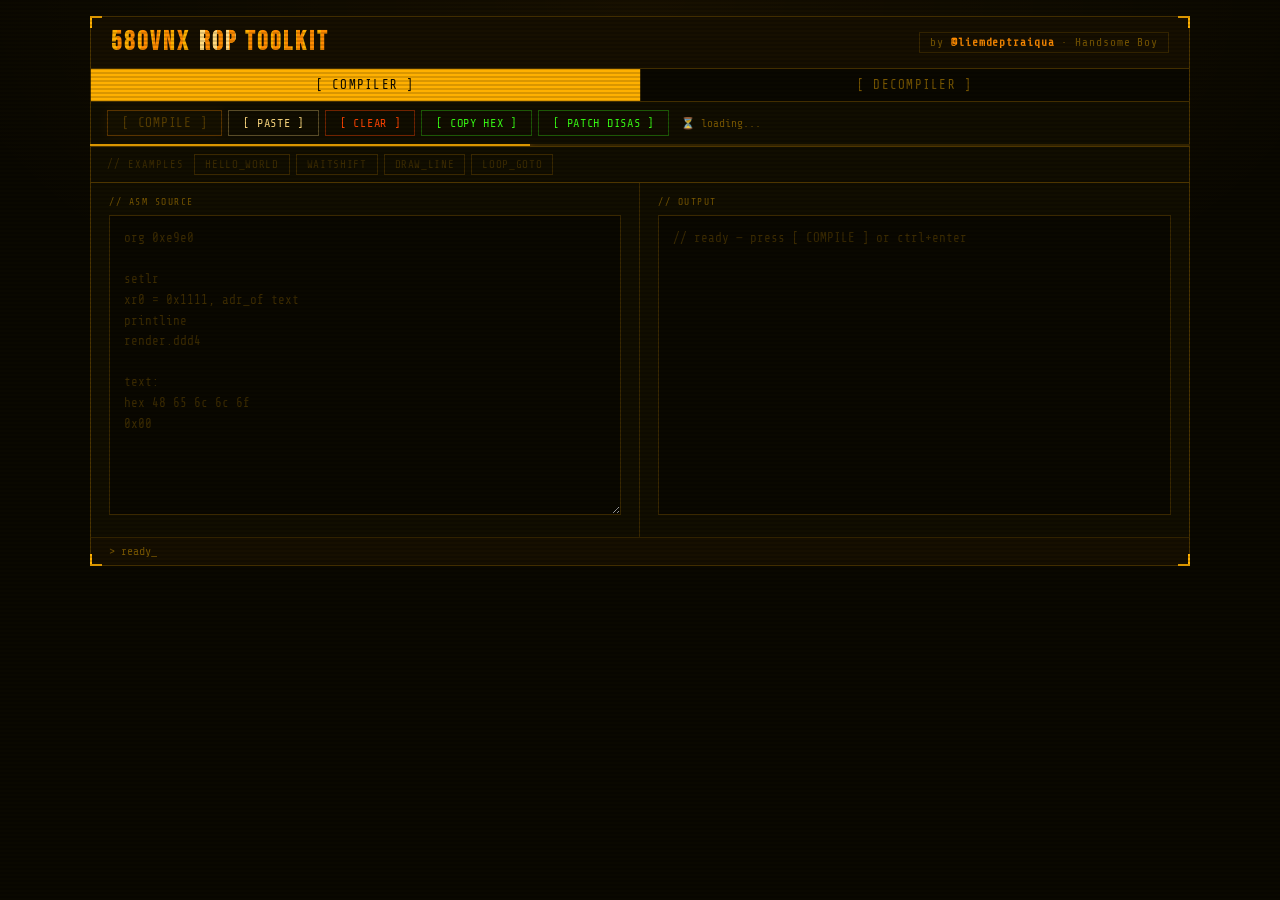
<file: Tools_Rop_Beta/index.html>
<!DOCTYPE html>
<html lang="en">
<head>
<meta charset="UTF-8">
<meta name="viewport" content="width=device-width, initial-scale=1.0">
<title>580VNX ROP Toolkit · Handsome Boy</title>
<link rel="preconnect" href="https://fonts.googleapis.com">
<link href="https://fonts.googleapis.com/css2?family=Share+Tech+Mono&family=Bebas+Neue&display=swap" rel="stylesheet">
<link rel="stylesheet" href="style.css">
</head>
<body>
<div class="wrap">

  <div class="header">
    <h1>580VNX <span>ROP</span> TOOLKIT</h1>
    <div class="credit">by <b>@liemdeptraiqua</b> · Handsome Boy</div>
  </div>

  <div class="tab-bar">
    <button class="tab-btn active" id="tabCompile">[ COMPILER ]</button>
    <button class="tab-btn" id="tabDecomp">[ DECOMPILER ]</button>
  </div>

  <!-- COMPILER SECTION -->
  <div id="sectionCompile">
    <div class="toolbar">
      <button id="compileBtn" disabled>[ COMPILE ]</button>
      <button id="pasteBtn">[ PASTE ]</button>
      <button id="clearBtn">[ CLEAR ]</button>
      <button id="copyHexBtn">[ COPY HEX ]</button>
      <button id="patchDisasBtn" style="color:var(--green);border-color:rgba(57,255,20,.3)" title="Patch disas.txt labels to match gadget names">[ PATCH DISAS ]</button>
      <span id="pyLabel" style="color:var(--dim);font-size:.7rem;margin-left:6px">&#9203; loading...</span>
    </div>
    <div class="toolbar" id="ghBar" style="display:none">
      <span style="color:var(--dimmer);font-size:.65rem;letter-spacing:.1em">// github</span>
      <input id="ghRepo" placeholder="owner/repo" style="background:var(--bg);border:1px solid var(--border2);color:var(--amber);font-family:'Share Tech Mono',monospace;font-size:.72rem;padding:4px 8px;outline:none;width:160px">
      <input id="ghToken" type="password" placeholder="ghp_token..." style="background:var(--bg);border:1px solid var(--border2);color:var(--amber);font-family:'Share Tech Mono',monospace;font-size:.72rem;padding:4px 8px;outline:none;width:180px">
      <button id="ghSaveBtn" style="font-size:.7rem;padding:4px 10px">[ SAVE ]</button>
      <button id="ghCommitBtn" style="color:var(--green);border-color:rgba(57,255,20,.3);font-size:.7rem;padding:4px 10px" disabled>[ COMMIT DISAS ]</button>
      <span id="ghStatus" style="font-size:.68rem;color:var(--dimmer)"></span>
    </div>
    <div class="load-bar run" id="pyBar"><div class="fill" id="pyFill"></div></div>
    <div class="examples-row">
      <span class="ex-label">// examples</span>
      <button class="ex-btn" data-ex="hello">hello_world</button>
      <button class="ex-btn" data-ex="waitshift">waitshift</button>
      <button class="ex-btn" data-ex="drawline">draw_line</button>
      <button class="ex-btn" data-ex="loop">loop_goto</button>
    </div>
    <div class="main-border">
      <div class="panels">
        <div class="panel">
          <span class="panel-label">// asm source</span>
          <textarea id="asmInput" spellcheck="false" placeholder="org 0xe9e0&#10;&#10;setlr&#10;xr0 = 0x1111, adr_of text&#10;printline&#10;render.ddd4&#10;&#10;text:&#10;hex 48 65 6c 6c 6f&#10;0x00"></textarea>
        </div>
        <div class="panel">
          <span class="panel-label">// output</span>
          <div id="outputBox"><span class="tok-note">// ready &#8212; press [ COMPILE ] or ctrl+enter</span></div>
        </div>
      </div>
      <div class="status-row">
        <div class="status-pill" id="statusMsg">&gt; ready_</div>
        <div class="stats-pill" id="statsMsg"></div>
      </div>
    </div>
  </div>

  <!-- DECOMPILER SECTION -->
  <div id="sectionDecomp" style="display:none">
    <div class="toolbar">
      <button id="decompBtn">[ DECOMPILE ]</button>
      <button id="dPasteBtn">[ PASTE ]</button>
      <button id="dClearBtn">[ CLEAR ]</button>
      <button id="dCopyBtn">[ COPY ]</button>
      <div class="fmt-switch">
        <button class="fmt-btn active" id="dDetail">DETAILED</button>
        <button class="fmt-btn" id="dSimple">SIMPLE</button>
      </div>
      <span style="color:var(--dim);font-size:.7rem;margin-left:6px">dest:</span>
      <input class="addr-inp" id="addrDest" value="d730" maxlength="6">
      <span style="color:var(--dim);font-size:.7rem">src:</span>
      <input class="addr-inp" id="addrSrc" value="e9e0" maxlength="6">
    </div>
    <div class="main-border">
      <div class="panels">
        <div class="panel">
          <span class="panel-label">// hex input</span>
          <textarea id="hexInput" spellcheck="false" placeholder="d0 08 33 30 e0 a0 30 30 ..."></textarea>
        </div>
        <div class="panel">
          <span class="panel-label">// decompiled output</span>
          <div id="decompOut"><span class="tok-note">// paste hex and press [ DECOMPILE ]</span></div>
        </div>
      </div>
      <div class="status-row">
        <div class="status-pill" id="dStatus">&gt; ready_</div>
        <div class="stats-pill" id="dStats"></div>
      </div>
    </div>
  </div>

</div>

<script id="charTable" type="application/json">
{"48": "30", "49": "31", "50": "32", "51": "33", "52": "34", "53": "35", "54": "36", "55": "37", "56": "38", "57": "39", "65": "41", "66": "42", "67": "43", "68": "44", "69": "45", "70": "46", "71": "47", "72": "48", "73": "49", "74": "4A", "75": "4B", "76": "4C", "77": "4D", "78": "4E", "79": "4F", "80": "50", "81": "51", "82": "52", "83": "53", "84": "54", "85": "55", "86": "56", "87": "57", "88": "58", "89": "59", "90": "5A", "97": "61", "98": "62", "99": "63", "100": "64", "101": "65", "102": "66", "103": "67", "104": "68", "105": "69", "106": "6A", "107": "6B", "108": "6C", "109": "6D", "110": "6E", "111": "6F", "112": "70", "113": "71", "114": "72", "115": "73", "116": "74", "117": "75", "118": "76", "119": "77", "120": "78", "121": "79", "122": "7A", "193": "F451", "225": "F471", "192": "F450", "224": "F470", "7842": "F454", "7843": "F474", "195": "F453", "227": "F473", "7840": "F410", "7841": "F465", "258": "F455", "259": "F475", "7854": "F411", "7855": "F431", "7856": "F412", "7857": "F432", "7858": "F490", "7859": "F456", "7860": "F491", "7861": "F457", "7862": "F413", "7863": "F433", "194": "F452", "226": "F472", "7844": "F414", "7845": "F434", "7846": "F415", "7847": "F435", "7848": "F416", "7849": "F436", "7850": "F492", "7851": "F477", "7852": "F417", "7853": "F437", "201": "F459", "233": "F479", "200": "F458", "232": "F478", "7866": "F45B", "7867": "F47B", "7868": "F418", "7869": "F438", "7864": "F419", "7865": "F439", "202": "F45A", "234": "F47A", "7870": "F41A", "7871": "F43A", "7872": "F41B", "7873": "F43B", "7874": "F41C", "7875": "F43C", "7876": "F41D", "7877": "F43D", "7878": "F41E", "7879": "F43E", "205": "F45D", "237": "F47D", "204": "F45C", "236": "F47C", "7880": "F42B", "7881": "F47F", "296": "F45E", "297": "F47E", "7882": "F428", "7883": "F448", "211": "F463", "243": "F483", "210": "F462", "242": "F482", "7886": "F429", "7887": "F486", "213": "F430", "245": "F485", "7884": "F42A", "7885": "F487", "212": "F464", "244": "F484", "7888": "F41F", "7889": "F43F", "7890": "F420", "7891": "F440", "7892": "F421", "7893": "F441", "7894": "F422", "7895": "F442", "7896": "F423", "7897": "F445", "416": "F444", "417": "F44D", "7898": "F425", "7899": "F44E", "7900": "F426", "7901": "F446", "7902": "F427", "7903": "F447", "7904": "F443", "7905": "F46E", "7906": "F424", "7907": "F48E", "218": "F46A", "250": "F48A", "217": "F469", "249": "F489", "7910": "F42C", "7911": "F48C", "360": "F42D", "361": "F48B", "7908": "F42E", "7909": "F488", "431": "F44F", "432": "F46F", "7912": "F44A", "7913": "F461", "7914": "F44B", "7915": "F467", "7916": "F44C", "7917": "F468", "7918": "F48F", "7919": "F476", "7920": "F449", "7921": "F481", "221": "F46D", "253": "F48D", "7922": "F42F", "7923": "F45F", "7926": "F493", "7927": "F466", "7928": "F494", "7929": "F46B", "7924": "F495", "7925": "F46C", "272": "F460", "273": "F480", "126": "20", "64": "40", "95": "5F", "38": "1A", "45": "2D", "43": "2B", "40": "28", "41": "29", "47": "2F", "42": "2A", "39": "27", "58": "3A", "33": "21", "63": "3F", "124": "7C", "8730": "98", "247": "26", "215": "24", "94": "5E", "176": "85", "123": "7B", "125": "7D", "91": "5B", "93": "5D", "37": "25", "46": "2E", "44": "2C"}
</script>
<script src="main.js"></script>
</body>
</html>
</file>
<file: Tools_Rop_Beta/style.css>
:root{--bg:#0a0800;--paper:#110e00;--panel:#160f00;--border:#3a2800;--border2:#4d3500;
  --amber:#ffb000;--amber2:#ff8c00;--amber3:#ffdb80;--dim:#7a5800;--dimmer:#3d2c00;
  --red:#ff4400;--green:#39ff14;--text:#ffe066;}
*{box-sizing:border-box;margin:0;padding:0}
body::before{content:'';position:fixed;inset:0;
  background:repeating-linear-gradient(0deg,transparent,transparent 2px,rgba(0,0,0,0.15) 2px,rgba(0,0,0,0.15) 4px);
  pointer-events:none;z-index:9999;}
body{background:var(--bg);font-family:'Share Tech Mono',monospace;min-height:100vh;
  color:var(--amber);padding:16px;display:flex;flex-direction:column;align-items:center;
  background-image:radial-gradient(ellipse 80% 60% at 50% 0%,rgba(255,160,0,0.06) 0%,transparent 70%);}
.wrap{width:100%;max-width:1100px;}
.header{border:1px solid var(--border2);border-bottom:none;padding:10px 20px;background:var(--panel);
  display:flex;align-items:center;justify-content:space-between;flex-wrap:wrap;gap:8px;position:relative;}
.header::before,.header::after{content:'';position:absolute;width:10px;height:10px;border-color:var(--amber);border-style:solid;}
.header::before{top:-1px;left:-1px;border-width:2px 0 0 2px;}
.header::after{top:-1px;right:-1px;border-width:2px 2px 0 0;}
h1{font-family:'Bebas Neue',sans-serif;font-size:1.6rem;letter-spacing:.12em;
  animation:flicker 8s infinite;
  background:repeating-linear-gradient(90deg,var(--amber) 0px,var(--amber) 6px,var(--amber2) 6px,var(--amber2) 12px);
  -webkit-background-clip:text;-webkit-text-fill-color:transparent;background-clip:text;}
h1 span{background:repeating-linear-gradient(90deg,var(--amber3) 0px,var(--amber3) 6px,var(--amber2) 6px,var(--amber2) 12px);
  -webkit-background-clip:text;-webkit-text-fill-color:transparent;background-clip:text;}
@keyframes flicker{0%,95%,100%{opacity:1;}96%{opacity:.85;}97%{opacity:1;}98%{opacity:.7;}99%{opacity:1;}}
.credit{font-size:.7rem;color:var(--dim);border:1px solid var(--border);padding:3px 10px;letter-spacing:.08em;}
.credit b{color:var(--amber2);}
.tab-bar{display:flex;border:1px solid var(--border2);border-bottom:none;background:var(--bg);}
.tab-btn{flex:1;border:none;border-radius:0;padding:9px 0;font-size:.78rem;letter-spacing:.1em;
  color:var(--dim);background:transparent;border-right:1px solid var(--border);
  font-family:'Share Tech Mono',monospace;cursor:pointer;text-transform:uppercase;transition:all .12s;}
.tab-btn:last-child{border-right:none;}
.tab-btn.active{color:var(--bg);background:var(--amber);}
.tab-btn:hover:not(.active){background:rgba(255,176,0,.08);color:var(--amber);}
.toolbar{border:1px solid var(--border2);border-bottom:none;padding:8px 16px;background:var(--paper);
  display:flex;flex-wrap:wrap;gap:6px;align-items:center;}
button{background:transparent;border:1px solid var(--border2);padding:5px 14px;
  font-family:'Share Tech Mono',monospace;font-size:.75rem;color:var(--dim);cursor:pointer;
  letter-spacing:.06em;transition:all .12s;text-transform:uppercase;}
button:hover{color:var(--amber);border-color:var(--amber);background:rgba(255,176,0,.07);
  box-shadow:0 0 10px rgba(255,176,0,.15);}
button:active{transform:scale(.97);}
#compileBtn{color:var(--amber);border-color:var(--amber2);background:rgba(255,140,0,.08);
  box-shadow:0 0 12px rgba(255,140,0,.2);font-size:.8rem;}
#compileBtn:hover{background:rgba(255,140,0,.18);}
#compileBtn:disabled{opacity:.3;cursor:not-allowed;transform:none;}
#clearBtn{color:var(--red);border-color:rgba(255,68,0,.4);}
#clearBtn:hover{background:rgba(255,68,0,.1);border-color:var(--red);}
#copyHexBtn{color:var(--green);border-color:rgba(57,255,20,.3);}
#copyHexBtn:hover{background:rgba(57,255,20,.07);border-color:var(--green);}
#pasteBtn{color:var(--amber3);border-color:rgba(255,219,128,.3);}
.fmt-switch{margin-left:auto;display:flex;border:1px solid var(--border2);}
.fmt-btn{border:none;border-radius:0;padding:5px 16px;font-size:.72rem;color:var(--dim);background:transparent;}
.fmt-btn.active{color:var(--bg);background:var(--amber);}
.fmt-btn:hover:not(.active){background:rgba(255,176,0,.1);}
.examples-row{border:1px solid var(--border2);border-bottom:none;padding:7px 16px;background:var(--paper);
  display:flex;flex-wrap:wrap;gap:6px;align-items:center;}
.ex-label{font-size:.65rem;color:var(--dimmer);margin-right:4px;letter-spacing:.1em;text-transform:uppercase;}
.ex-btn{font-size:.68rem;padding:3px 10px;color:var(--dimmer);border-color:var(--border);}
.ex-btn:hover{color:var(--amber3);border-color:var(--amber3);background:rgba(255,219,128,.06);}
.load-bar{height:2px;background:var(--border);position:relative;overflow:hidden;}
.load-bar .fill{height:100%;width:0%;background:var(--amber);box-shadow:0 0 8px var(--amber2);transition:width .4s;}
.load-bar.run .fill{width:40%;animation:slide 1.2s infinite linear;}
@keyframes slide{0%{margin-left:-40%;}100%{margin-left:100%;}}
.main-border{border:1px solid var(--border2);background:var(--paper);position:relative;}
.main-border::before,.main-border::after{content:'';position:absolute;width:10px;height:10px;
  border-color:var(--amber);border-style:solid;}
.main-border::before{bottom:-1px;left:-1px;border-width:0 0 2px 2px;}
.main-border::after{bottom:-1px;right:-1px;border-width:0 2px 2px 0;}
.panels{display:grid;grid-template-columns:1fr 1fr;}
@media(max-width:640px){.panels{grid-template-columns:1fr}}
.panel{padding:14px 18px 18px;}
.panel:first-child{border-right:1px solid var(--border);}
.panel-label{font-size:.6rem;text-transform:uppercase;letter-spacing:.16em;color:var(--dim);display:block;margin-bottom:8px;}
textarea,#outputBox{width:100%;background:var(--bg);border:1px solid var(--border);
  color:var(--amber);font-family:'Share Tech Mono',monospace;font-size:12.5px;
  padding:12px 14px;outline:none;line-height:1.65;}
textarea{resize:vertical;min-height:300px;}
textarea:focus{border-color:var(--amber2);}
textarea::placeholder{color:var(--dimmer);}
#outputBox{min-height:300px;max-height:520px;overflow-y:auto;white-space:pre-wrap;
  word-break:break-all;color:var(--text);scrollbar-width:thin;scrollbar-color:var(--border2) transparent;}
#outputBox::-webkit-scrollbar{width:4px;}
#outputBox::-webkit-scrollbar-thumb{background:var(--border2);}
.status-row{border-top:1px solid var(--border);padding:7px 18px;background:var(--panel);
  display:flex;justify-content:space-between;align-items:center;flex-wrap:wrap;gap:8px;}
.status-pill{font-size:.72rem;color:var(--dim);font-family:'Share Tech Mono',monospace;transition:color .3s;}
.stats-pill{font-size:.68rem;color:var(--dimmer);font-family:'Share Tech Mono',monospace;}
.addr-inp{background:var(--bg);border:1px solid var(--border2);color:var(--amber);
  font-family:'Share Tech Mono',monospace;font-size:.75rem;padding:4px 8px;width:68px;text-align:center;outline:none;}
.addr-inp:focus{border-color:var(--amber2);}
#decompOutput{width:100%;background:var(--bg);border:1px solid var(--border);
  min-height:300px;max-height:520px;overflow-y:auto;font-family:'Share Tech Mono',monospace;
  font-size:12px;padding:10px 12px;scrollbar-width:thin;scrollbar-color:var(--border2) transparent;}
#decompOutput::-webkit-scrollbar{width:4px;}
#decompOutput::-webkit-scrollbar-thumb{background:var(--border2);}
.gadget-line{display:flex;align-items:center;flex-wrap:wrap;gap:6px 10px;
  padding:4px;border-bottom:1px solid var(--border);font-size:12px;}
.gadget-line:hover{background:rgba(255,176,0,.04);}
.hex-badge{background:rgba(255,176,0,.1);border:1px solid var(--border2);
  padding:1px 8px;font-size:11px;color:var(--dim);}
.d-arrow{color:var(--dimmer);}
.d-addr{color:var(--amber2);font-weight:bold;font-size:11px;}
.d-name{color:var(--green);}
.d-unk{color:var(--red);opacity:.8;}
.d-data{color:var(--amber3);}
.d-label{color:var(--amber);font-weight:bold;font-size:12px;letter-spacing:.04em;}
.d-loc{margin-left:auto;color:var(--dimmer);font-size:10px;}
.tok-hex{color:#ffb000;}.tok-addr{color:#ff8c00;}.tok-err{color:#ff4400;}
.tok-note{color:#3d2c00;}.tok-label{color:#7a5800;font-size:.85em;}
</file>
